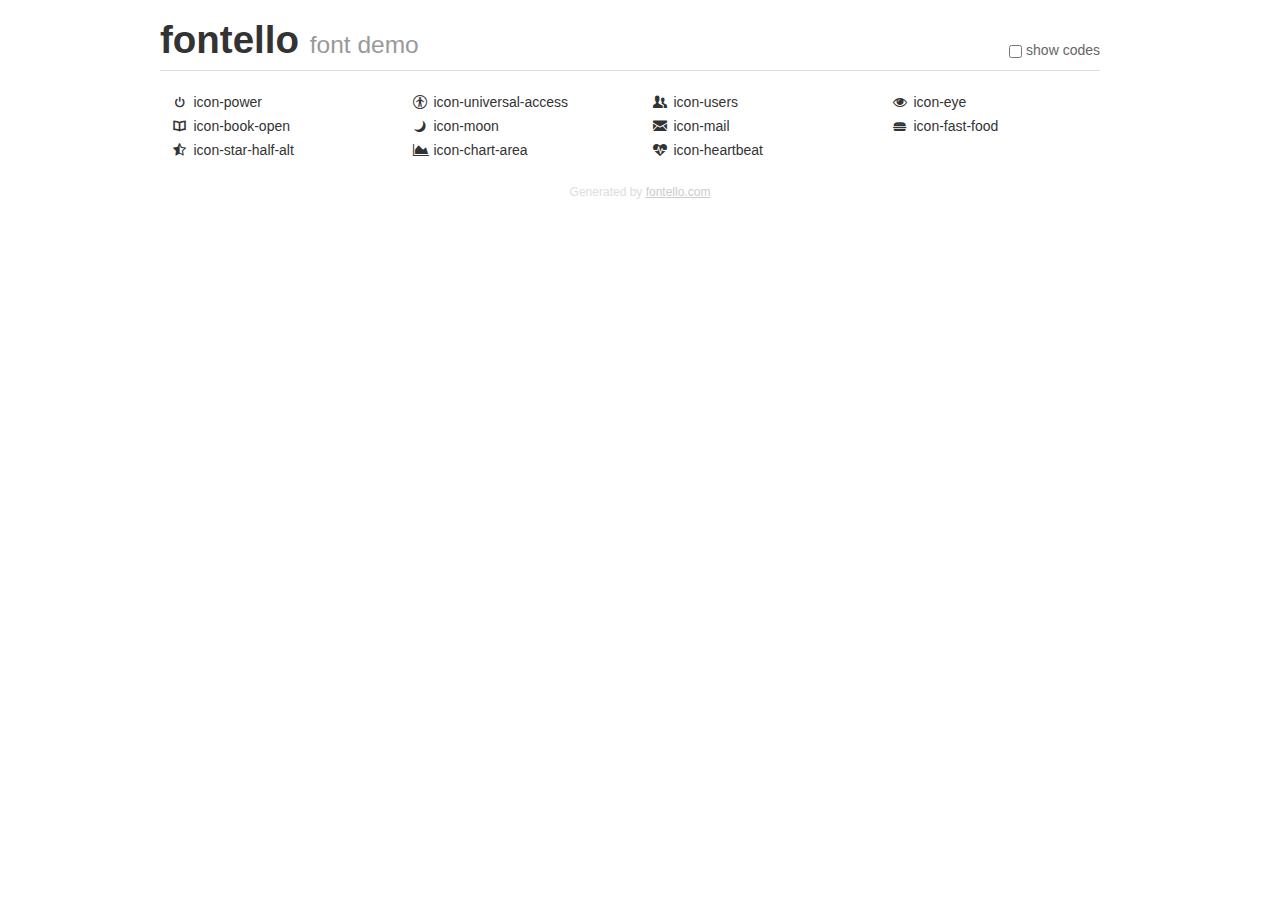
<file: panel/demo.html>
<!DOCTYPE html>
<html>
  <head><!--[if lt IE 9]><script language="javascript" type="text/javascript" src="//html5shim.googlecode.com/svn/trunk/html5.js"></script><![endif]-->
    <meta charset="UTF-8"><style>/*
 * Bootstrap v2.2.1
 *
 * Copyright 2012 Twitter, Inc
 * Licensed under the Apache License v2.0
 * http://www.apache.org/licenses/LICENSE-2.0
 *
 * Designed and built with all the love in the world @twitter by @mdo and @fat.
 */
.clearfix {
  *zoom: 1;
}
.clearfix:before,
.clearfix:after {
  display: table;
  content: "";
  line-height: 0;
}
.clearfix:after {
  clear: both;
}
html {
  font-size: 100%;
  -webkit-text-size-adjust: 100%;
  -ms-text-size-adjust: 100%;
}
a:focus {
  outline: thin dotted #333;
  outline: 5px auto -webkit-focus-ring-color;
  outline-offset: -2px;
}
a:hover,
a:active {
  outline: 0;
}
button,
input,
select,
textarea {
  margin: 0;
  font-size: 100%;
  vertical-align: middle;
}
button,
input {
  *overflow: visible;
  line-height: normal;
}
button::-moz-focus-inner,
input::-moz-focus-inner {
  padding: 0;
  border: 0;
}
body {
  margin: 0;
  font-family: "Helvetica Neue", Helvetica, Arial, sans-serif;
  font-size: 14px;
  line-height: 20px;
  color: #333;
  background-color: #fff;
}
a {
  color: #08c;
  text-decoration: none;
}
a:hover {
  color: #005580;
  text-decoration: underline;
}
.row {
  margin-left: -20px;
  *zoom: 1;
}
.row:before,
.row:after {
  display: table;
  content: "";
  line-height: 0;
}
.row:after {
  clear: both;
}
[class*="span"] {
  float: left;
  min-height: 1px;
  margin-left: 20px;
}
.container,
.navbar-static-top .container,
.navbar-fixed-top .container,
.navbar-fixed-bottom .container {
  width: 940px;
}
.span12 {
  width: 940px;
}
.span11 {
  width: 860px;
}
.span10 {
  width: 780px;
}
.span9 {
  width: 700px;
}
.span8 {
  width: 620px;
}
.span7 {
  width: 540px;
}
.span6 {
  width: 460px;
}
.span5 {
  width: 380px;
}
.span4 {
  width: 300px;
}
.span3 {
  width: 220px;
}
.span2 {
  width: 140px;
}
.span1 {
  width: 60px;
}
[class*="span"].pull-right,
.row-fluid [class*="span"].pull-right {
  float: right;
}
.container {
  margin-right: auto;
  margin-left: auto;
  *zoom: 1;
}
.container:before,
.container:after {
  display: table;
  content: "";
  line-height: 0;
}
.container:after {
  clear: both;
}
p {
  margin: 0 0 10px;
}
.lead {
  margin-bottom: 20px;
  font-size: 21px;
  font-weight: 200;
  line-height: 30px;
}
small {
  font-size: 85%;
}
h1 {
  margin: 10px 0;
  font-family: inherit;
  font-weight: bold;
  line-height: 20px;
  color: inherit;
  text-rendering: optimizelegibility;
}
h1 small {
  font-weight: normal;
  line-height: 1;
  color: #999;
}
h1 {
  line-height: 40px;
}
h1 {
  font-size: 38.5px;
}
h1 small {
  font-size: 24.5px;
}
body {
  margin-top: 90px;
}
.header {
  position: fixed;
  top: 0;
  left: 50%;
  margin-left: -480px;
  background-color: #fff;
  border-bottom: 1px solid #ddd;
  padding-top: 10px;
  z-index: 10;
}
.footer {
  color: #ddd;
  font-size: 12px;
  text-align: center;
  margin-top: 20px;
}
.footer a {
  color: #ccc;
  text-decoration: underline;
}
.the-icons {
  font-size: 14px;
  line-height: 24px;
}
.switch {
  position: absolute;
  right: 0;
  bottom: 10px;
  color: #666;
}
.switch input {
  margin-right: 0.3em;
}
.codesOn .i-name {
  display: none;
}
.codesOn .i-code {
  display: inline;
}
.i-code {
  display: none;
}
@font-face {
      font-family: 'fontello';
      src: url('./font/fontello.eot?31899719');
      src: url('./font/fontello.eot?31899719#iefix') format('embedded-opentype'),
           url('./font/fontello.woff?31899719') format('woff'),
           url('./font/fontello.ttf?31899719') format('truetype'),
           url('./font/fontello.svg?31899719#fontello') format('svg');
      font-weight: normal;
      font-style: normal;
    }
     
     
    .demo-icon
    {
      font-family: "fontello";
      font-style: normal;
      font-weight: normal;
      speak: none;
     
      display: inline-block;
      text-decoration: inherit;
      width: 1em;
      margin-right: .2em;
      text-align: center;
      /* opacity: .8; */
     
      /* For safety - reset parent styles, that can break glyph codes*/
      font-variant: normal;
      text-transform: none;
     
      /* fix buttons height, for twitter bootstrap */
      line-height: 1em;
     
      /* Animation center compensation - margins should be symmetric */
      /* remove if not needed */
      margin-left: .2em;
     
      /* You can be more comfortable with increased icons size */
      /* font-size: 120%; */
     
      /* Font smoothing. That was taken from TWBS */
      -webkit-font-smoothing: antialiased;
      -moz-osx-font-smoothing: grayscale;
     
      /* Uncomment for 3D effect */
      /* text-shadow: 1px 1px 1px rgba(127, 127, 127, 0.3); */
    }
     </style>
    <link rel="stylesheet" href="css/animation.css"><!--[if IE 7]><link rel="stylesheet" href="css/fontello-ie7.css"><![endif]-->
    <script>
      function toggleCodes(on) {
        var obj = document.getElementById('icons');
      
        if (on) {
          obj.className += ' codesOn';
        } else {
          obj.className = obj.className.replace(' codesOn', '');
        }
      }
      
    </script>
  </head>
  <body>
    <div class="container header">
      <h1>
        fontello
         <small>font demo</small>
      </h1>
      <label class="switch">
        <input type="checkbox" onclick="toggleCodes(this.checked)">show codes
      </label>
    </div>
    <div id="icons" class="container">
      <div class="row">
        <div title="Code: 0xe800" class="the-icons span3"><i class="demo-icon icon-power">&#xe800;</i> <span class="i-name">icon-power</span><span class="i-code">0xe800</span></div>
        <div title="Code: 0xe801" class="the-icons span3"><i class="demo-icon icon-universal-access">&#xe801;</i> <span class="i-name">icon-universal-access</span><span class="i-code">0xe801</span></div>
        <div title="Code: 0xe802" class="the-icons span3"><i class="demo-icon icon-users">&#xe802;</i> <span class="i-name">icon-users</span><span class="i-code">0xe802</span></div>
        <div title="Code: 0xe803" class="the-icons span3"><i class="demo-icon icon-eye">&#xe803;</i> <span class="i-name">icon-eye</span><span class="i-code">0xe803</span></div>
      </div>
      <div class="row">
        <div title="Code: 0xe804" class="the-icons span3"><i class="demo-icon icon-book-open">&#xe804;</i> <span class="i-name">icon-book-open</span><span class="i-code">0xe804</span></div>
        <div title="Code: 0xe805" class="the-icons span3"><i class="demo-icon icon-moon">&#xe805;</i> <span class="i-name">icon-moon</span><span class="i-code">0xe805</span></div>
        <div title="Code: 0xe806" class="the-icons span3"><i class="demo-icon icon-mail">&#xe806;</i> <span class="i-name">icon-mail</span><span class="i-code">0xe806</span></div>
        <div title="Code: 0xe815" class="the-icons span3"><i class="demo-icon icon-fast-food">&#xe815;</i> <span class="i-name">icon-fast-food</span><span class="i-code">0xe815</span></div>
      </div>
      <div class="row">
        <div title="Code: 0xf123" class="the-icons span3"><i class="demo-icon icon-star-half-alt">&#xf123;</i> <span class="i-name">icon-star-half-alt</span><span class="i-code">0xf123</span></div>
        <div title="Code: 0xf1fe" class="the-icons span3"><i class="demo-icon icon-chart-area">&#xf1fe;</i> <span class="i-name">icon-chart-area</span><span class="i-code">0xf1fe</span></div>
        <div title="Code: 0xf21e" class="the-icons span3"><i class="demo-icon icon-heartbeat">&#xf21e;</i> <span class="i-name">icon-heartbeat</span><span class="i-code">0xf21e</span></div>
      </div>
    </div>
    <div class="container footer">Generated by <a href="http://fontello.com">fontello.com</a></div>
  </body>
</html>
</file>
<file: panel/css/fontello-ie7.css>
[class^="icon-"], [class*=" icon-"] {
  font-family: 'fontello';
  font-style: normal;
  font-weight: normal;
 
  /* fix buttons height */
  line-height: 1em;
 
  /* you can be more comfortable with increased icons size */
  /* font-size: 120%; */
}
 
.icon-power { *zoom: expression( this.runtimeStyle['zoom'] = '1', this.innerHTML = '&#xe800;&nbsp;'); }
.icon-universal-access { *zoom: expression( this.runtimeStyle['zoom'] = '1', this.innerHTML = '&#xe801;&nbsp;'); }
.icon-users { *zoom: expression( this.runtimeStyle['zoom'] = '1', this.innerHTML = '&#xe802;&nbsp;'); }
.icon-eye { *zoom: expression( this.runtimeStyle['zoom'] = '1', this.innerHTML = '&#xe803;&nbsp;'); }
.icon-book-open { *zoom: expression( this.runtimeStyle['zoom'] = '1', this.innerHTML = '&#xe804;&nbsp;'); }
.icon-moon { *zoom: expression( this.runtimeStyle['zoom'] = '1', this.innerHTML = '&#xe805;&nbsp;'); }
.icon-mail { *zoom: expression( this.runtimeStyle['zoom'] = '1', this.innerHTML = '&#xe806;&nbsp;'); }
.icon-fast-food { *zoom: expression( this.runtimeStyle['zoom'] = '1', this.innerHTML = '&#xe815;&nbsp;'); }
.icon-star-half-alt { *zoom: expression( this.runtimeStyle['zoom'] = '1', this.innerHTML = '&#xf123;&nbsp;'); }
.icon-chart-area { *zoom: expression( this.runtimeStyle['zoom'] = '1', this.innerHTML = '&#xf1fe;&nbsp;'); }
.icon-heartbeat { *zoom: expression( this.runtimeStyle['zoom'] = '1', this.innerHTML = '&#xf21e;&nbsp;'); }
</file>
<file: panel/css/animation.css>
/*
   Animation example, for spinners
*/
.animate-spin {
  -moz-animation: spin 2s infinite linear;
  -o-animation: spin 2s infinite linear;
  -webkit-animation: spin 2s infinite linear;
  animation: spin 2s infinite linear;
  display: inline-block;
}
@-moz-keyframes spin {
  0% {
    -moz-transform: rotate(0deg);
    -o-transform: rotate(0deg);
    -webkit-transform: rotate(0deg);
    transform: rotate(0deg);
  }

  100% {
    -moz-transform: rotate(359deg);
    -o-transform: rotate(359deg);
    -webkit-transform: rotate(359deg);
    transform: rotate(359deg);
  }
}
@-webkit-keyframes spin {
  0% {
    -moz-transform: rotate(0deg);
    -o-transform: rotate(0deg);
    -webkit-transform: rotate(0deg);
    transform: rotate(0deg);
  }

  100% {
    -moz-transform: rotate(359deg);
    -o-transform: rotate(359deg);
    -webkit-transform: rotate(359deg);
    transform: rotate(359deg);
  }
}
@-o-keyframes spin {
  0% {
    -moz-transform: rotate(0deg);
    -o-transform: rotate(0deg);
    -webkit-transform: rotate(0deg);
    transform: rotate(0deg);
  }

  100% {
    -moz-transform: rotate(359deg);
    -o-transform: rotate(359deg);
    -webkit-transform: rotate(359deg);
    transform: rotate(359deg);
  }
}
@-ms-keyframes spin {
  0% {
    -moz-transform: rotate(0deg);
    -o-transform: rotate(0deg);
    -webkit-transform: rotate(0deg);
    transform: rotate(0deg);
  }

  100% {
    -moz-transform: rotate(359deg);
    -o-transform: rotate(359deg);
    -webkit-transform: rotate(359deg);
    transform: rotate(359deg);
  }
}
@keyframes spin {
  0% {
    -moz-transform: rotate(0deg);
    -o-transform: rotate(0deg);
    -webkit-transform: rotate(0deg);
    transform: rotate(0deg);
  }

  100% {
    -moz-transform: rotate(359deg);
    -o-transform: rotate(359deg);
    -webkit-transform: rotate(359deg);
    transform: rotate(359deg);
  }
}
</file>
